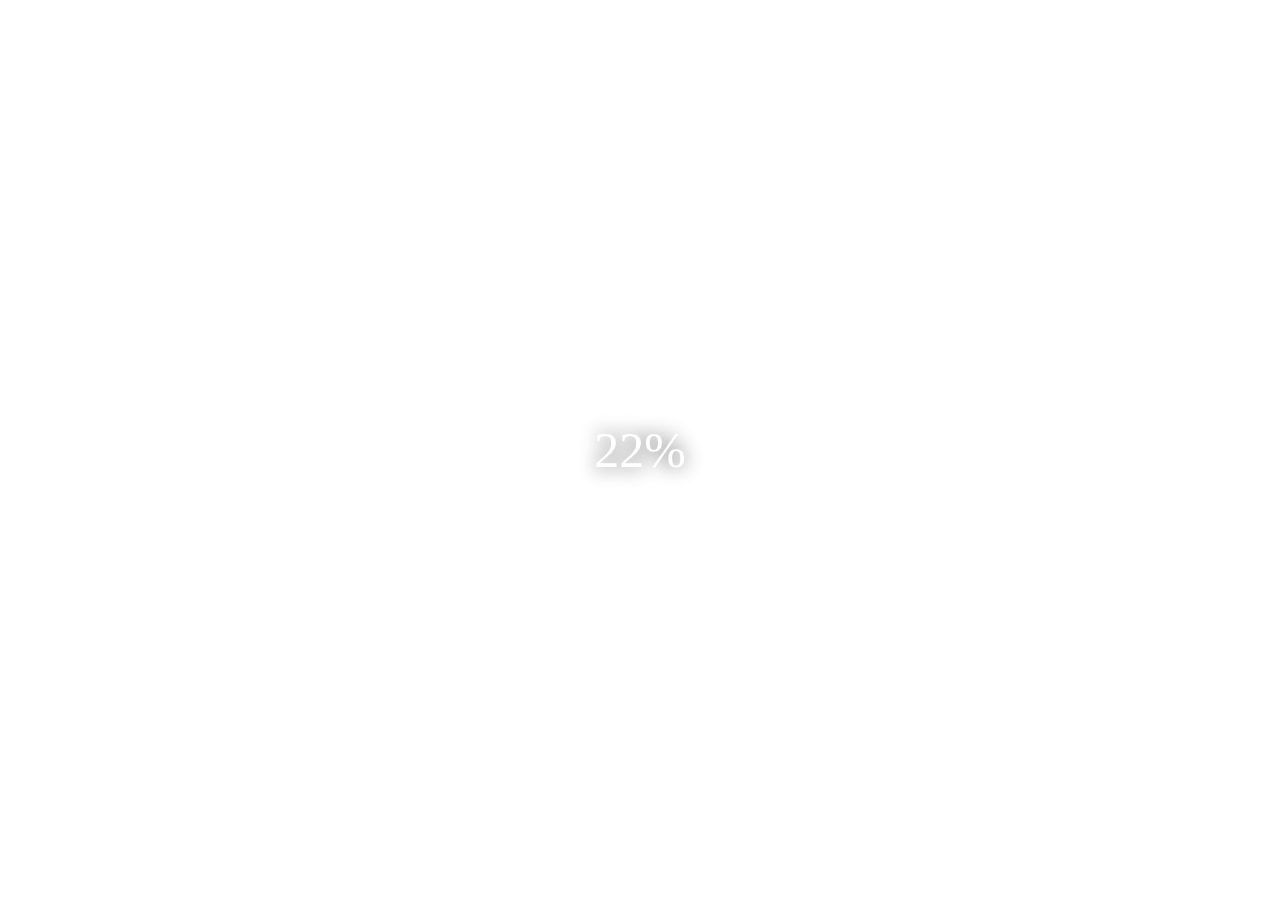
<file: blurry loading/index.html>
<!DOCTYPE html>
<html lang="en">
  <head>
    <meta charset="UTF-8" />
    <meta http-equiv="X-UA-Compatible" content="IE=edge" />
    <meta name="viewport" content="width=device-width, initial-scale=1.0" />
    <script src="index.js" async></script>
    <link rel="stylesheet" href="index.css" />
    <title>Document</title>
  </head>

  <body>
    <section class="bg"></section>
    <div class="loading-text">0%</div>
  </body>
</html>
</file>
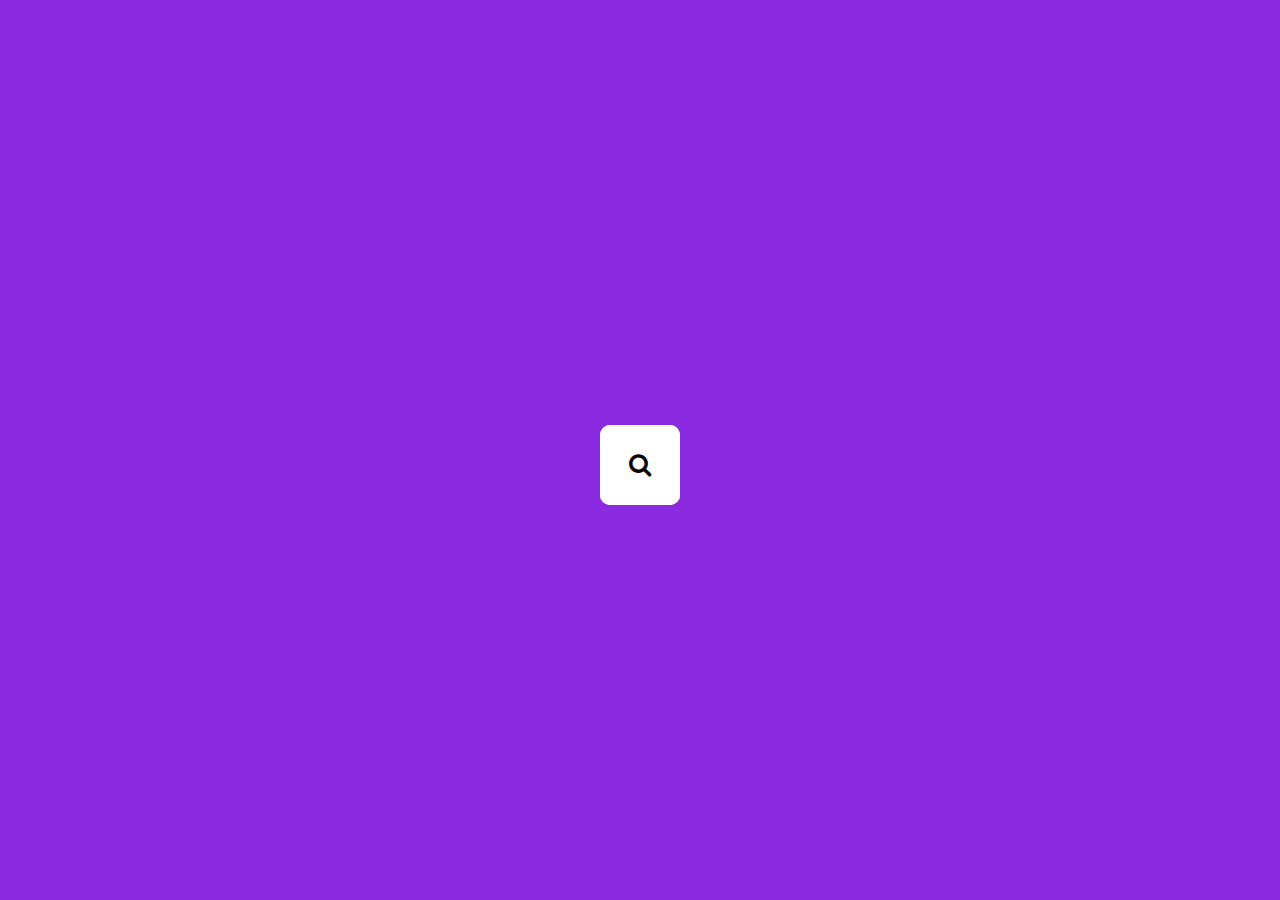
<file: hidden search widget/index.html>
<!DOCTYPE html>
<html lang="en">
  <head>
    <meta charset="UTF-8" />
    <meta http-equiv="X-UA-Compatible" content="IE=edge" /> 
    <meta name="viewport" content="width=device-width, initial-scale=1.0" />
    <script src="index.js" async></script>
    <link rel="stylesheet" href="index.css" />
    <link
      rel="stylesheet"
      href="https://cdnjs.cloudflare.com/ajax/libs/font-awesome/4.7.0/css/font-awesome.min.css"
    />
    <title>Document</title>
  </head>

  <body>
    <div class="search">
      <input class="input" type="text" placeholder="Search..." />
      <button class="btn"><i class="fa fa-search"></i></button>
    </div>
  </body>
</html>
</file>
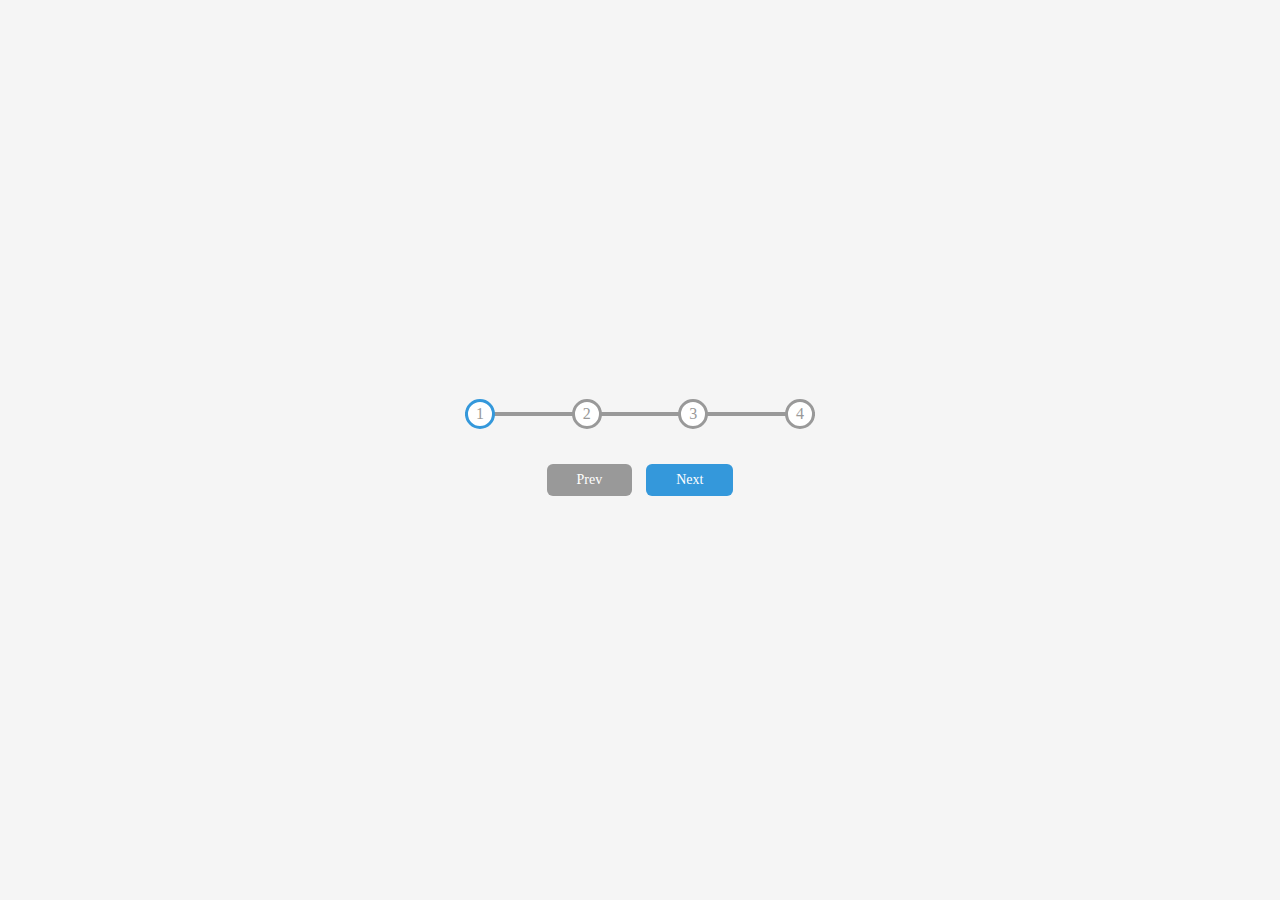
<file: progress steps/index.html>
<!DOCTYPE html>
<html lang="en">

<head>
    <meta charset="UTF-8" />
    <meta http-equiv="X-UA-Compatible" content="IE=edge" />
    <meta name="viewport" content="width=device-width, initial-scale=1.0" />
    <script src="index.js" async></script>
    <link rel="stylesheet" href="index.css" />
    <title>Document</title>
</head>

<body>
   <div class="container">
<div class="progress-container">
    <div class="progress" id="progress"></div>
    <div class="circle active">1</div>
    <div class="circle">2</div>
    <div class="circle">3</div>
    <div class="circle">4</div>
</div>
<button class="btn" id="prev" disabled>Prev</button>
<button class="btn" id="next">Next</button>
   </div>
</body>

</html>
</file>
<file: blurry loading/index.css>
body {
  display: flex;
  align-items: center;
  justify-content: center;
  height: 100vh;
  overflow: hidden;
  margin: 0;
}

.bg {
  background-repeat: no-repeat;
  background-size: cover;
  background-position: center;
  background-image: url("https://th.bing.com/th/id/R.02ec2d983c041a0fc732f95a4f902a5e?rik=f6YZrP9f0eBtwA&riu=http%3a%2f%2fwallpapercave.com%2fwp%2fZT136cA.jpg&ehk=z%2bdAuEsFyj9GEoT3kiflwXTyJc1krPncbFnpnFAV5iw%3d&risl=&pid=ImgRaw&r=0");
  position: absolute;
  top: 0;
  left: 0;
  width: 100vw;
  height: 100vh;
  z-index: -1;
  filter: blur(0px);
}

.loading-text {
  font-size: 50px;
  color: white;
  text-shadow: 0px 0px 20px black;
}
</file>
<file: hidden search widget/index.css>
body {
  display: flex;
  align-items: center;
  justify-content: center;
  height: 100vh;
  overflow: hidden;
  margin: 0;
  background: blueviolet;
}

.search {
  position: relative;
  height: 50px;
}

.search input {
  background: #fff;
  border: 0;
  font-size: 18px;
  padding: 15px;
  height: 50px;
  width: 50px;
  transition: width 0.3s ease;
  outline: none;
  border-radius: 10px;
}

.btn {
  background: #fff;
  border: 0;
  cursor: pointer;
  font-size: 24px;
  position: absolute;
  top: 0;
  left: 0;
  height: 80px;
  width: 80px;
  transition: transform 0.3s ease;
  outline: none;
  border-radius: 10px;
}

.search.active .input {
  width: 200px;
}

.search.active .btn {
  transform: translateX(198px);
}
</file>
<file: progress steps/index.css>
* {
  box-sizing: border-box;
}

:root {
  --line-border-fill: #3498db;
  --line-border-empty: #999;
}

body {
  display: flex;
  align-items: center;
  justify-content: center;
  height: 100vh;
  overflow: hidden;
  margin: 0;
  background: whitesmoke;
}

.container {
  text-align: center;
}

.progress-container {
  display: flex;
  justify-content: space-between;
  position: relative;
  margin-bottom: 30px;
  max-width: 100%;
  width: 350px;
}

.progress {
  background: var(--line-border-fill);
  position: absolute;
  top: 50%;
  left: 0;
  transform: translateY(-50%);
  height: 4px;
  width: 0%;
  z-index: -1;
  transition: 0.4s ease;
}

.progress-container::before {
  content: "";
  background: var(--line-border-empty);
  position: absolute;
  top: 50%;
  left: 0;
  transform: translateY(-50%);
  height: 4px;
  width: 100%;
  z-index: -1;
}

.circle {
  background: white;
  color: #999;
  border-radius: 50%;
  height: 30px;
  width: 30px;
  display: flex;
  justify-content: center;
  align-items: center;
  border: 3px solid var(--line-border-empty);
  transition: 0.4 ease;
}

.circle.active {
  border-color: var(--line-border-fill);
}

.btn {
  background: var(--line-border-fill);
  color: white;
  border: 0;
  border-radius: 6px;
  cursor: pointer;
  font-family: inherit;
  padding: 8px 30px;
  margin: 5px;
  font-size: 14px;
}

.btn:active {
  transform: scale(0.98);
}

.btn:focus {
  outline: 0;
}

.btn:disabled {
  background: var(--line-border-empty);
  cursor: not-allowed;
}
</file>
